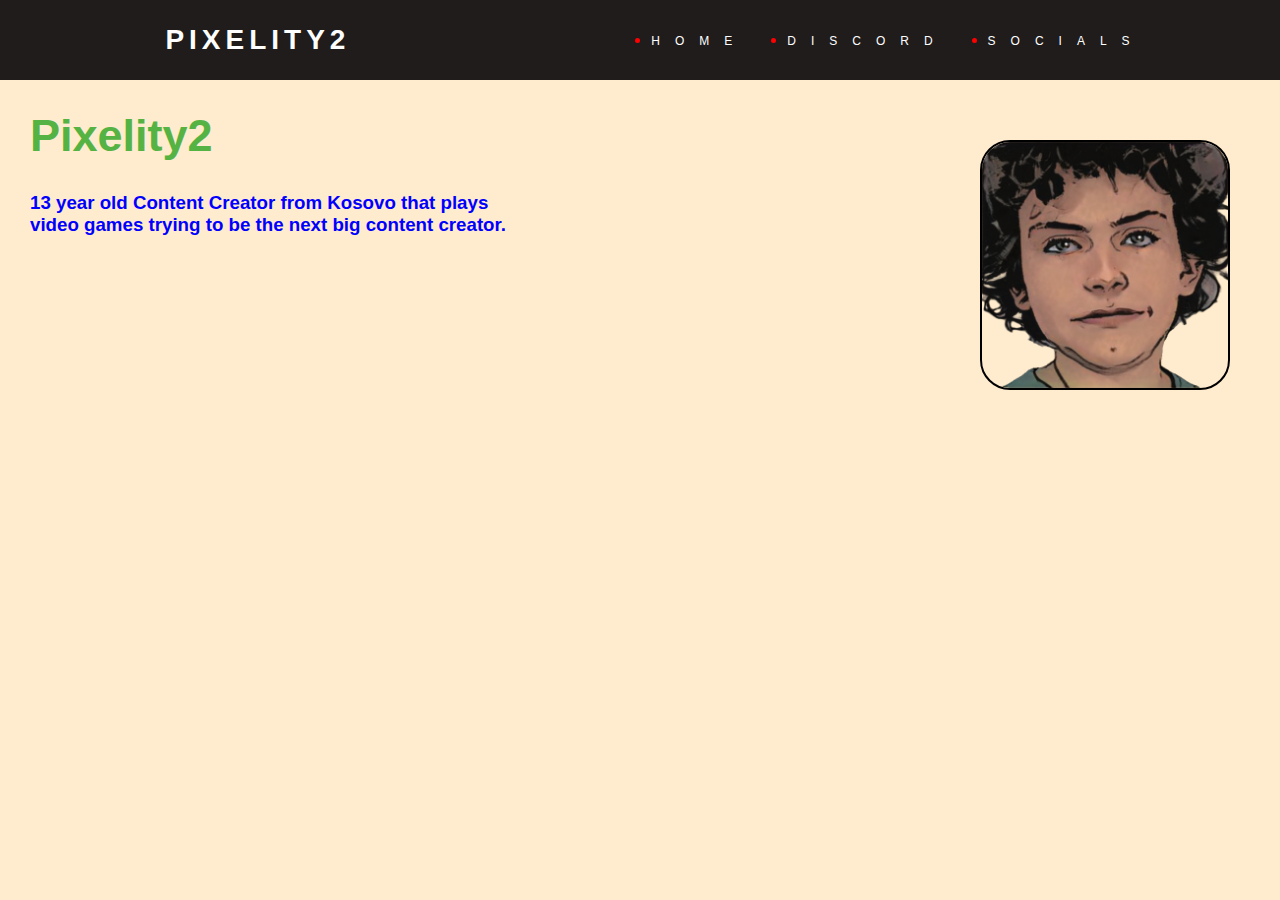
<file: index.html>
<!DOCTYPE html>
<html lang="en">
<head>
    <meta charset="UTF-8">
    <meta http-equiv="X-UA-Compatible" content="IE=edge">
    <meta name="viewport" content="width=device-width, initial-scale=1.0">
    <title>Pixelity2</title>
    <link rel='stylesheet' media='screen and (min-width: 720px) and (max-width: 1280px)' href='css/720-1080.css' />
    <link rel='stylesheet' media='screen and (min-width: 300px) and (max-width: 719px)' href='css/300-719.css' />
    <link rel='stylesheet' media='screen and (min-width: 1281px) and (max-width: 2460px)' href='css/1281-2460.css' />
    <link rel='stylesheet' media='screen and (min-width: 2461px) and (max-width: 3560px)' href='css/2461-3560.css' />
    <link rel='stylesheet' media='screen and (min-width: 3561px) and (max-width: 4561px)' href='css/3561-4561.css' />
    <link rel='stylesheet' media='screen and (min-width: 4561px)' href='css/4561.css' />
    <link rel='stylesheet' media='screen and (min-width: 1px) and (max-width: 299px)' href='css/unsupported.css' />
    <link rel="stylesheet" href="css/style.css">
    <link rel="icon" type="png" href="/pixelity2.png">
</head>
<body>
    <h1 class="unsupported"> Unsupported Resolution. Please switch to a higher Resolution</h1>
    <div class="container">
        <header>
            <nav class="navigation">
                <h1 id="title">Pixelity2</h1>
            <ul>
                <li><a href="index">Home</a></li>
                <li><a href="https://discord.gg/nVbNcX7Px3" target="_blank" rel="noopener noreferrer">Discord</a></li>
                <li><a href="socials">Socials</a></li>
            </ul>
        </nav>
        </header>
        <img src="pixelity2.png" alt="Pixelity2">
        <h1>Pixelity2</h1>
        <h3>13 year old Content Creator from Kosovo that plays video games
            trying to be the next big content creator.
        </h3>
    </div>
</body>
</html>
</file>
<file: css/720-1080.css>
*{
    margin: 0;
    padding: 0;
    box-sizing: border-box;
    font-family: Arial, Helvetica, sans-serif;
}
.navigation{
    display: flex;
    width: 100%;
    height: 80px;
    align-items: center;
    justify-content: space-around;
    background-color: rgb(32, 28, 28);
    display: flex;
    top: 0;
}
.navigation ul{
    display: flex;
    gap: 40px;
}
.navigation ul li a{
    color: white;
    text-decoration: none;
    list-style: none;
    text-transform: uppercase;
    letter-spacing: 15px;
    font-size: 12px;
    transition: ease-in-out .4s;
}
#title{
    text-transform: uppercase;
    color: white;
    font-size: 28px;
    letter-spacing: 5px;
}
.navigation ul, li, a:hover{
    color: red;
}
body{
    background-color: white;
}
h1{
    text-align: left;
    color: rgb(183, 255, 0);
    margin: 30px;
    font-size: 45px;
}


h3{
    color: #ebdcae;
    margin: 30px;
    text-align: left;
    width: 500px ;
}
img{
    float: right;
    width: 250px;
    margin: 15px;
    border: 2px solid black;
    border-radius: 30px;
    margin-right: 50px;
    margin-top: 30px;
}
.unsupported{
    display: none;
}
#social{
    display: block;
    margin-left: auto;
    margin-right: auto;
    margin-top: 50px;
    margin-bottom: 50px;
    color: purple;
}
#social:hover{
    color: palevioletred;
}
header{
    display: fixed;
    top: 0;
}
</file>
<file: css/300-719.css>
*{
    margin: 0;
    padding: 0;
    box-sizing: border-box;
    font-family: Arial, Helvetica, sans-serif;
}
.navigation{
    display: flex;
    width: 100%;
    height: 40px;
    align-items: center;
    justify-content: space-around;
    background-color: rgb(32, 28, 28);
    display: flex;
    top: 0;
    
}
.navigation ul{
    display: flex;
    gap: 20px;
}
.navigation ul li a{
    color: white;
    text-decoration: none;
    list-style: none;
    text-transform: uppercase;
    letter-spacing: 5px;
    font-size: 12px;
    transition: ease-in-out .4s;
    margin-bottom: 30px;
}
#title{
    text-transform: uppercase;
    color: white;
    font-size: 16px;
    letter-spacing: 2.5px;
    display: none;
}
.navigation ul, li, a:hover{
    color: red;
}
body{
    background-color: white;
}
h1{
    text-align: center;
    color: rgb(183, 255, 0);
    margin: 30px;
    font-size: 45px;
}


h3{
    color: #ebdcae;
    margin: 30px;
    text-align: center;
}
img{
    display: block;
    width: 250px;
    border: 2px solid black;
    border-radius: 30px;
    margin-right: auto;
    margin-left: auto;
    margin-top: 30px;
}
.unsupported{
    display: none;
}
#social{
    display: block;
    margin-left: auto;
    margin-right: auto;
    margin-top: 50px;
    margin-bottom: 50px;
    color: purple;
}
#social:hover{
    color: palevioletred;
}
.navigation{
    position: fixed;
    top: 0;
    width: 100%;
}
</file>
<file: css/1281-2460.css>
*{
    margin: 0;
    padding: 0;
    box-sizing: border-box;
    font-family: Arial, Helvetica, sans-serif;
}
.navigation{
    display: flex;
    width: 100%;
    height: 90px;
    align-items: center;
    justify-content: space-around;
    background-color: rgb(32, 28, 28);
    display: flex;
    top: 0;
}
.navigation ul{
    display: flex;
    gap: 40px;
}
.navigation ul li a{
    color: white;
    text-decoration: none;
    list-style: none;
    text-transform: uppercase;
    letter-spacing: 18px;
    font-size: 18px;
    transition: ease-in-out .4s;
}
#title{
    text-transform: uppercase;
    color: white;
    font-size: 32px;
    letter-spacing: 16px;
}
.navigation ul, li, a:hover{
    color: red;
}
body{
    background-color: white;
}
h1{
    text-align: left;
    color: rgb(183, 255, 0);
    margin: 30px;
    font-size: 56px;
}


h3{
    color: #ebdcae;
    margin: 30px;
    text-align: left;
    width: 500px;
    font-size: 28px;
}
img{
    float: right;
    width: 400px;
    margin: 15px;
    border: 2px solid black;
    border-radius: 30px;
    margin-right: 50px;
    margin-top: 30px;
}
.unsupported{
    display: none;
}
#social{
    display: block;
    margin-left: auto;
    margin-right: auto;
    margin-top: 50px;
    margin-bottom: 50px;
    color: purple;
}
#social:hover{
    color: palevioletred;
}
header{
    display: fixed;
    top: 0;
}
</file>
<file: css/2461-3560.css>
*{
    margin: 0;
    padding: 0;
    box-sizing: border-box;
    font-family: Arial, Helvetica, sans-serif;
}
.navigation{
    display: flex;
    width: 100%;
    height: 150px;
    align-items: center;
    justify-content: space-around;
    background-color: rgb(32, 28, 28);
    display: flex;
    top: 0;
}
.navigation ul{
    display: flex;
    gap: 150px;
}
.navigation ul li a{
    color: white;
    text-decoration: none;
    list-style: none;
    text-transform: uppercase;
    letter-spacing: 36px;
    font-size: 24px;
    transition: ease-in-out .4s;
}
#title{
    text-transform: uppercase;
    color: white;
    font-size: 38px;
    letter-spacing: 16px;
}
.navigation ul, li, a:hover{
    color: red;
}
body{
    background-color: white;
}
h1{
    text-align: left;
    color: rgb(183, 255, 0);
    margin: 100px;
    font-size: 80px;
}


h3{
    color: #ebdcae;
    margin: 100px;
    text-align: left;
    width: 800px;
    font-size: 60px;
}
img{
    float: right;
    width: 700px;
    margin: 50px;
    border: 2px solid black;
    border-radius: 30px;
    margin-right: 50px;
    margin-top: 30px;
}
.unsupported{
    display: none;
}
#social{
    font-size: 48px;
    display: block;
    margin-left: auto;
    margin-right: auto;
    margin-top: 50px;
    margin-bottom: 50px;
    color: purple;
}
#social:hover{
    color: palevioletred;
}
header{
    display: fixed;
    top: 0;
}
</file>
<file: css/3561-4561.css>
*{
    margin: 0;
    padding: 0;
    box-sizing: border-box;
    font-family: Arial, Helvetica, sans-serif;
}
.navigation{
    display: flex;
    width: 100%;
    height: 160px;
    align-items: center;
    justify-content: space-around;
    background-color: rgb(32, 28, 28);
    display: flex;
    top: 0;
}
.navigation ul{
    display: flex;
    gap: 160px;
}
.navigation ul li a{
    color: white;
    text-decoration: none;
    list-style: none;
    text-transform: uppercase;
    letter-spacing: 42px;
    font-size: 28px;
    transition: ease-in-out .4s;
}
#title{
    text-transform: uppercase;
    color: white;
    font-size: 42px;
    letter-spacing: 16px;
}
.navigation ul, li, a:hover{
    color: red;
}
body{
    background-color: white;
}
h1{
    text-align: left;
    color: rgb(183, 255, 0);
    margin: 100px;
    font-size: 84px;
}


h3{
    color: #ebdcae;
    margin: 100px;
    text-align: left;
    width: 800px;
    font-size: 64px;
}
img{
    float: right;
    width: 750px;
    margin: 50px;
    border: 2px solid black;
    border-radius: 30px;
    margin-right: 50px;
    margin-top: 30px;
}
.unsupported{
    display: none;
}
#social{
    display: block;
    margin-left: auto;
    margin-right: auto;
    margin-top: 50px;
    margin-bottom: 50px;
    color: purple;
    font-size: 52px;
}
#social:hover{
    color: palevioletred;
}
header{
    display: fixed;
    top: 0;
}
</file>
<file: css/4561.css>
*{
    margin: 0;
    padding: 0;
    box-sizing: border-box;
    font-family: Arial, Helvetica, sans-serif;
}
.navigation{
    display: flex;
    width: 100%;
    height: 200px;
    align-items: center;
    justify-content: space-around;
    background-color: rgb(32, 28, 28);
    display: flex;
    top: 0;
}
.navigation ul{
    display: flex;
    gap: 180px;
}
.navigation ul li a{
    color: white;
    text-decoration: none;
    list-style: none;
    text-transform: uppercase;
    letter-spacing: 48px;
    font-size: 34px;
    transition: ease-in-out .4s;
}
#title{
    text-transform: uppercase;
    color: white;
    font-size: 46px;
    letter-spacing: 20px;
}
.navigation ul, li, a:hover{
    color: red;
}
body{
    background-color: white;
}
h1{
    text-align: left;
    color: rgb(183, 255, 0);
    margin: 100px;
    font-size: 90px;
}


h3{
    color: #ebdcae;
    margin: 100px;
    text-align: left;
    width: 800px;
    font-size: 70px;
}
img{
    float: right;
    width: 800px;
    margin: 50px;
    border: 2px solid black;
    border-radius: 30px;
    margin-right: 50px;
    margin-top: 30px;
}
.unsupported{
    display: none;
}
#social{
    display: block;
    margin-left: auto;
    margin-right: auto;
    margin-top: 50px;
    margin-bottom: 50px;
    color: purple;
    font-size: 72px;
}
#social:hover{
    color: palevioletred;
}
header{
    display: fixed;
    top: 0;
}
</file>
<file: css/unsupported.css>
.navigation{
    display: none;
}
.navigation ul{
    display: none;
}
.navigation ul li a{
    display: none;
}
#title{
    display: none;
}
.navigation ul, li, a:hover{
    display: none;
}

h1{
    display: none;
}
h3{
    display: none;
}
img{
    display: none;
}
.unsupported{
    display: block;
}
#social{
    display: none;
}
</file>
<file: css/style.css>
h1{
    color: rgb(85, 179, 67);
}
h3{
    color: blue;
}
h3::selection{
    color: green;
    background-color: black;
}
h1::selection{
    color: blue;
    background-color: black; 
}
#social{
    text-align: center;
    color: blue;
}
#social:hover{
    color: red;
}
#social::selection{
    background-color: brown;
    color: aqua;
}
iframe{
    scale: 1;
}
body{
    background-color: blanchedalmond;
}
button{
    background-color: aquamarine;
    border: none;
    font-size: 22px;
    padding: 18px;
}
.navigation{
    margin-bottom: 30px;
}
button:hover{
    cursor: pointer;
}
</file>
